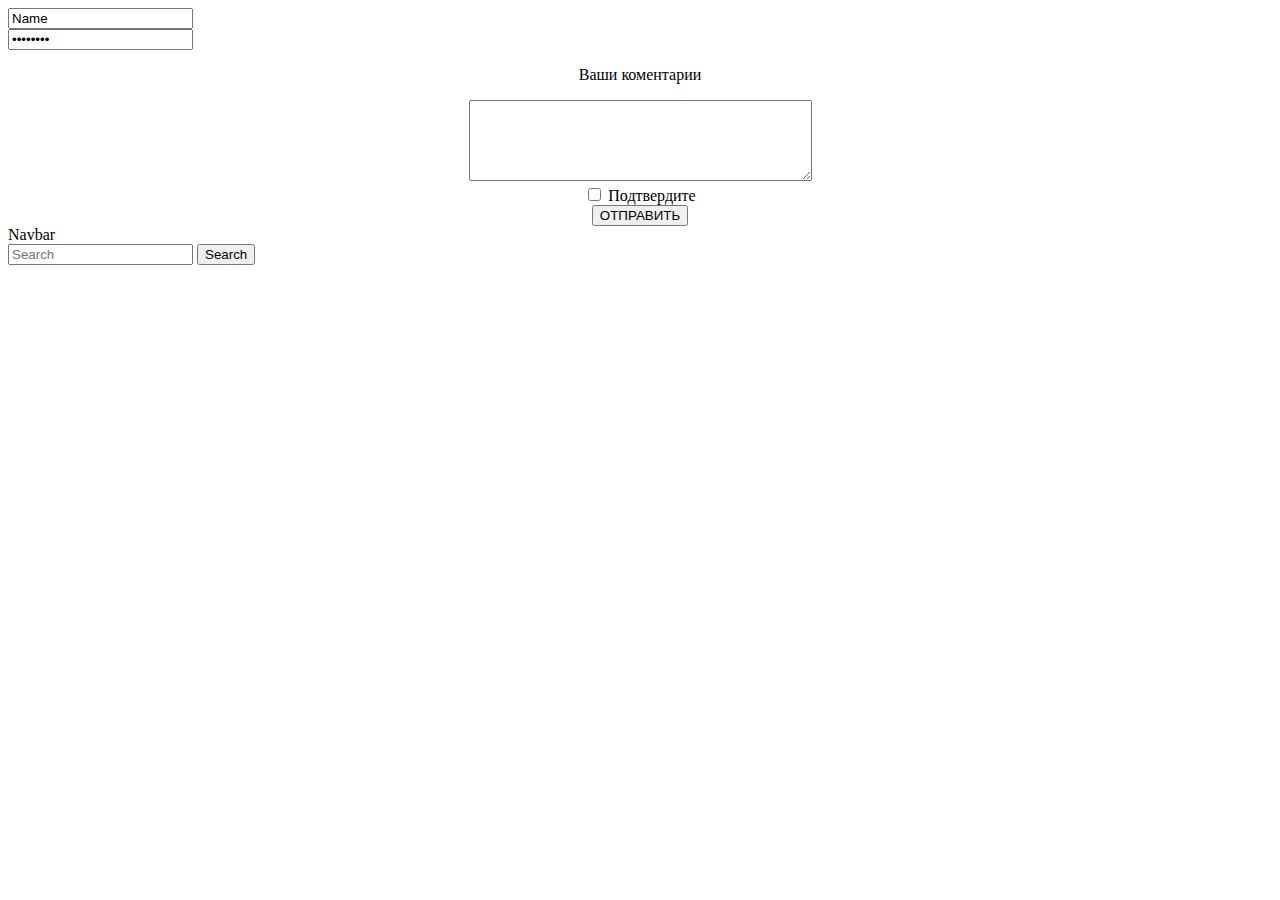
<file: index1.html>
<!doctype html>
<html lang="en">
<head>
    <meta charset="UTF-8">
    <meta name="viewport"
          content="width=device-width, user-scalable=no, initial-scale=1.0, maximum-scale=1.0, minimum-scale=1.0">
    <meta http-equiv="X-UA-Compatible" content="ie=edge">
    <title>Document</title>
    <link href="https://cdn.jsdelivr.net/npm/bootstrap@5.3.0/dist/css/bootstrap.min.css" rel="stylesheet" integrity="sha384-9ndCyUaIbzAi2FUVXJi0CjmCapSmO7SnpJef0486qhLnuZ2cdeRhO02iuK6FUUVM" crossorigin="anonymous">
</head>
<body>

    <form action="">
        <div>
            <input class="form-control" type="text" value="Name" >
        </div>

        <div>
            <input class="form-control" type="password" value="Password" >
        </div>

        <div>
           <center> <p>Ваши коментарии</p></center>
            <center><textarea cols="40" rows="5"> </textarea> </center>
        </div>

        <div>
            <center><input type="checkbox"> Подтвердите </center>
        </div>
       <div>
           <center><input value="ОТПРАВИТЬ" type="button"></center>
        </div>
    </form>

    <nav class="navbar bg-body-tertiary">
      <div class="container-fluid">
        <a class="navbar-brand">Navbar</a>
        <form class="d-flex" role="search">
          <input class="form-control me-2" type="search" placeholder="Search" aria-label="Search">
          <button class="btn btn-outline-success" type="submit">Search</button>
        </form>
      </div>
    </nav>

</body>
</html>
</file>
